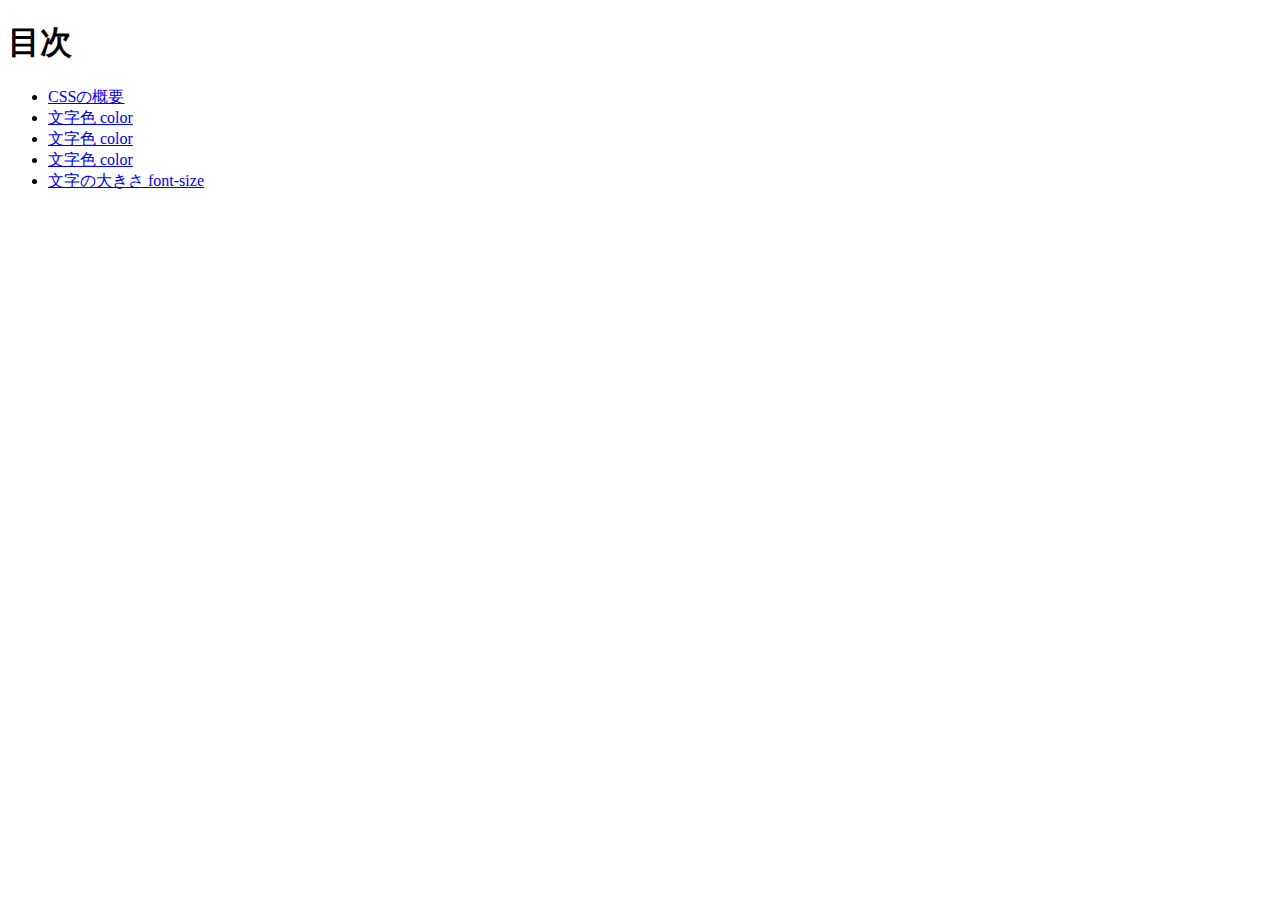
<file: index.html>
<!DOCTYPE html>
<html la="ja">

<head>
<meta charset="utf-8">
<title>20250619-hc</title>
</head>

<body>
<h1>目次</h1>
<ul>
    <li><a href="css_basic/index.html">CSSの概要</a></li>
    <li><a href="color1/index.html">文字色 color</a></li>
    <li><a href="color2/index.html">文字色 color</a></li>
    <li><a href="color3/index.html">文字色 color</a></li>
    <li><a href="font-size/index.html">文字の大きさ font-size</a></li>
</ul>
</body>

</html>
</file>
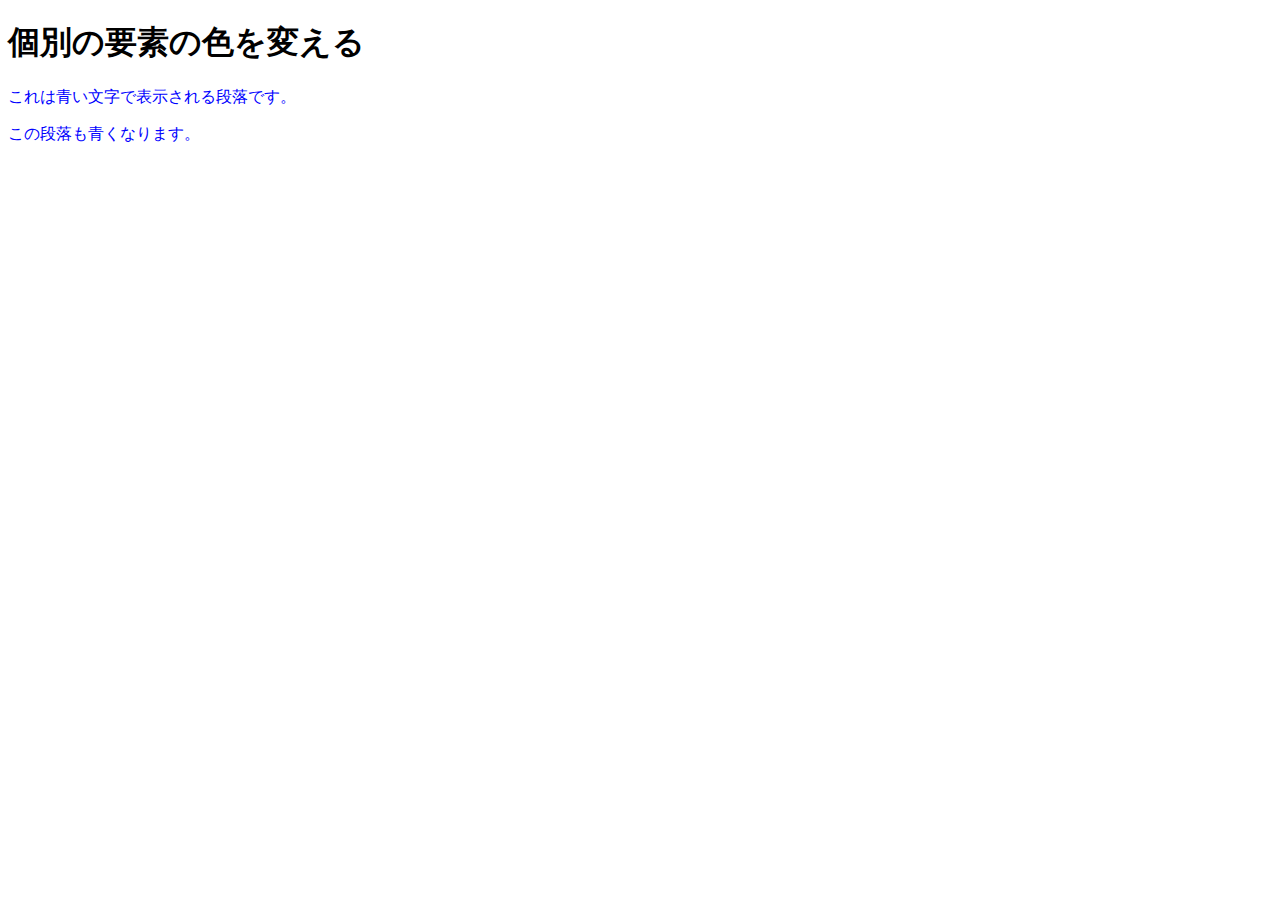
<file: color1/index.html>
<!DOCTYPE html>
<html la="ja">

<head>
    <meta charset="utf-8">
    <title>文字色 color</title>
    <link rel="stylesheet" href="style.css">
</head>

<body>
    <h1>個別の要素の色を変える</h1>
    <p>これは青い文字で表示される段落です。</p>
    <p>この段落も青くなります。</p>
</body>

</html>
</file>
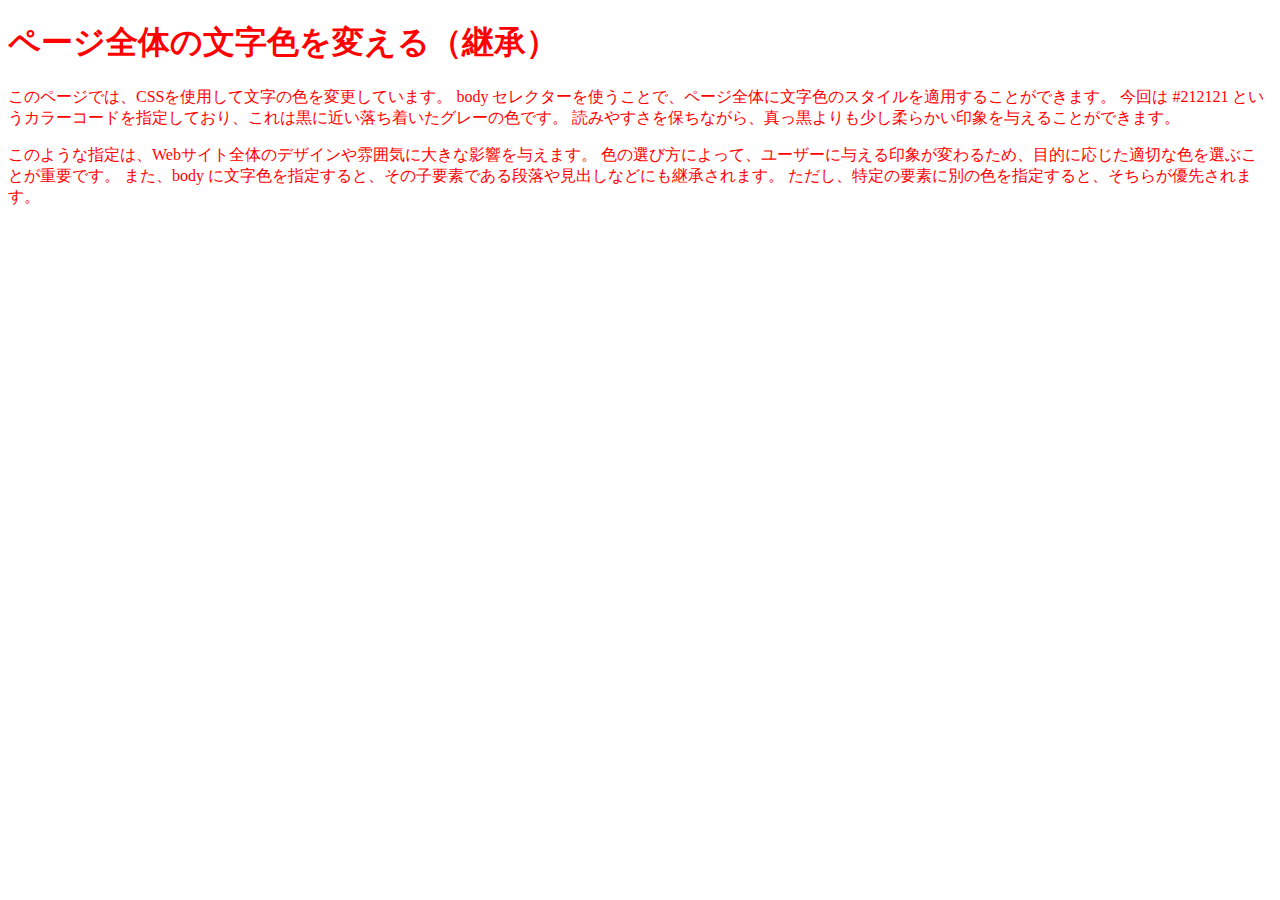
<file: color2/index.html>
<!DOCTYPE html>
<html la="ja">

<head>
    <meta charset="utf-8">
    <title>文字色 color</title>
    <link rel="stylesheet" href="style.css">
</head>

<body>
    <h1>ページ全体の文字色を変える（継承）</h1>
    <p>
        このページでは、CSSを使用して文字の色を変更しています。
        body セレクターを使うことで、ページ全体に文字色のスタイルを適用することができます。
        今回は #212121 というカラーコードを指定しており、これは黒に近い落ち着いたグレーの色です。
        読みやすさを保ちながら、真っ黒よりも少し柔らかい印象を与えることができます。
    </p>
    <p>
        このような指定は、Webサイト全体のデザインや雰囲気に大きな影響を与えます。
        色の選び方によって、ユーザーに与える印象が変わるため、目的に応じた適切な色を選ぶことが重要です。
        また、body に文字色を指定すると、その子要素である段落や見出しなどにも継承されます。
        ただし、特定の要素に別の色を指定すると、そちらが優先されます。
    </p>
</body>

</html>
</file>
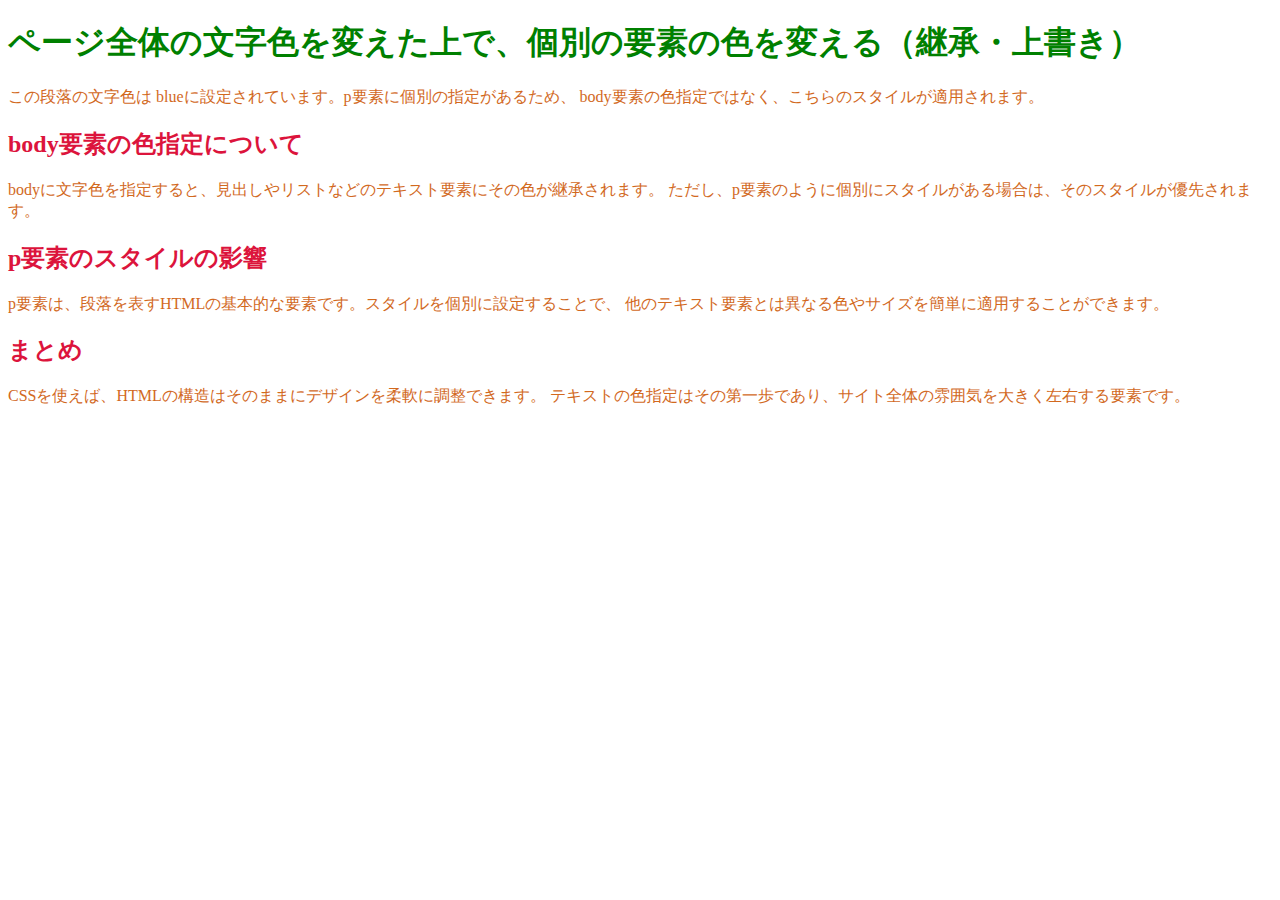
<file: color3/index.html>
<!DOCTYPE html>
<html la="ja">

<head>
    <meta charset="utf-8">
    <title>文字色 color</title>
    <link rel="stylesheet" href="style.css">
</head>

<body>
    <h1>ページ全体の文字色を変えた上で、個別の要素の色を変える（継承・上書き）</h1>
    <p>
      この段落の文字色は blueに設定されています。p要素に個別の指定があるため、
      body要素の色指定ではなく、こちらのスタイルが適用されます。
    </p>
  
    <h2>body要素の色指定について</h2>
    <p>
      bodyに文字色を指定すると、見出しやリストなどのテキスト要素にその色が継承されます。
      ただし、p要素のように個別にスタイルがある場合は、そのスタイルが優先されます。
    </p>
  
    <h2>p要素のスタイルの影響</h2>
    <p>
      p要素は、段落を表すHTMLの基本的な要素です。スタイルを個別に設定することで、
     他のテキスト要素とは異なる色やサイズを簡単に適用することができます。
    </p>
  
    <h2>まとめ</h2>
    <p>
      CSSを使えば、HTMLの構造はそのままにデザインを柔軟に調整できます。
      テキストの色指定はその第一歩であり、サイト全体の雰囲気を大きく左右する要素です。
    </p>
</body>

</html>
</file>
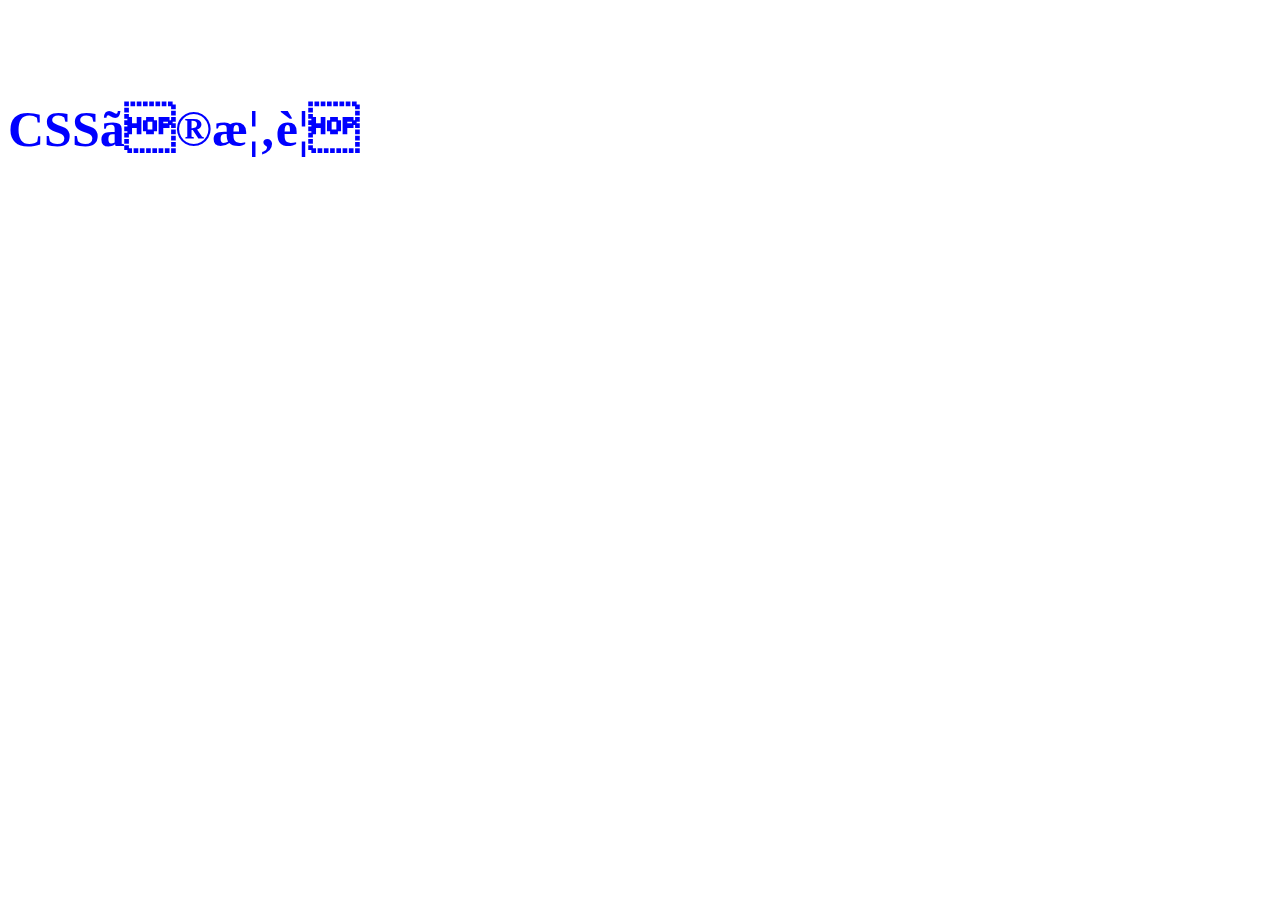
<file: css_basic/index.html>
<!DOCTYPE html>
<html la="ja">

<head>
    <meta charset="utg-8">
    <title>CSSの概要</title>
    <link rel="stylesheet" href="style.css">
<!-- link:css -->
</head>

<body>
    <h1>CSSの概要</h1>
</body>

</html>
</file>
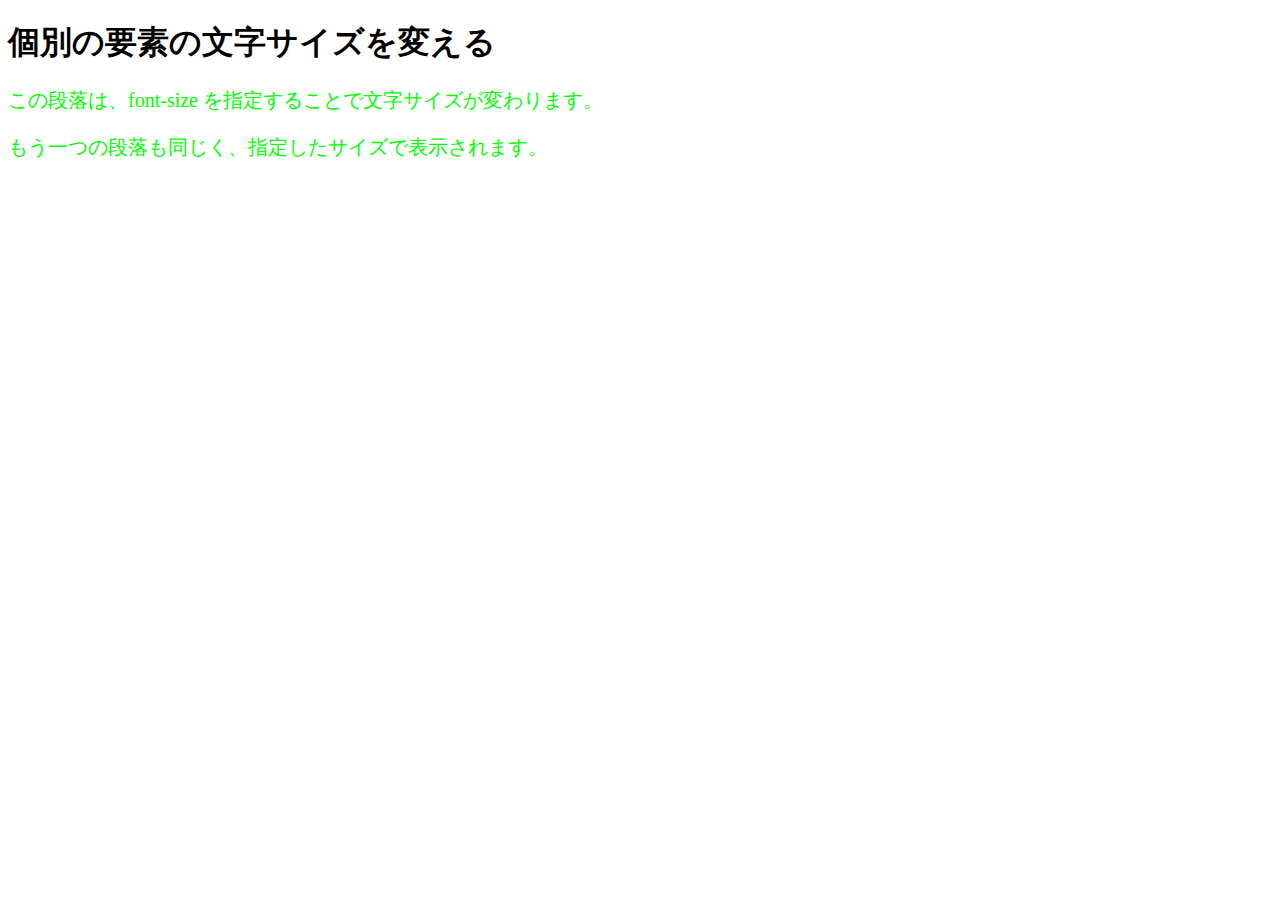
<file: font-size/index.html>
<!DOCTYPE html>
<html la="ja">

<head>
    <meta charset="utf-8">
    <title>文字の大きさ font-size</title>
    <link rel="stylesheet" href="style.css">
</head>

<body>
    <h1>個別の要素の文字サイズを変える</h1>
    <p>この段落は、font-size を指定することで文字サイズが変わります。</p>
    <p>もう一つの段落も同じく、指定したサイズで表示されます。</p>
</body>

</html>
</file>
<file: color1/style.css>
@charset "utf-8";

p{
    color:blue;
}
</file>
<file: color2/style.css>
@charset "utf-8";

body{
    /* color:#212121; */
    color:red;
}
</file>
<file: color3/style.css>
@charset "utf-8"

body {
	/* color: #212121; */
    color:brown;
}

p {
	color:chocolate;
}

h1{
    color:green;
}

h2{
    color:crimson;
}
</file>
<file: css_basic/style.css>
@charset "utf-8";

h1{
    /*color:red;*/
    color:#0000ff;
    font-size:50px;
    margin-top:100px;
}
</file>
<file: font-size/style.css>
@charset "urf-8";

p {
	font-size: 20px;
    color:#0f0;
}
</file>
